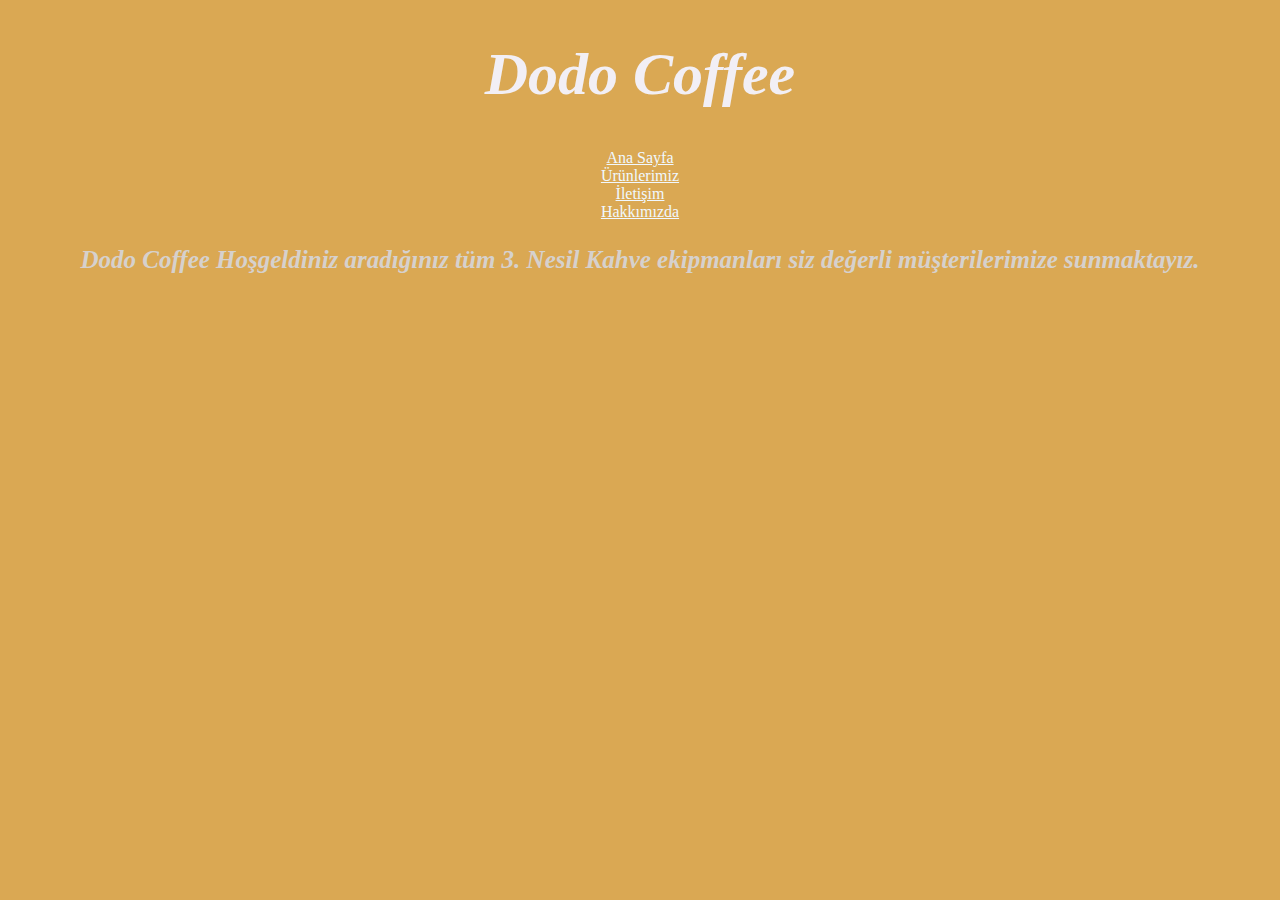
<file: FrontEnd CSS/CSS/index.html>
<!DOCTYPE html>
<html lang="tr">
<head>
   <meta charset="UTF-8">
   <meta http-equiv="X-UA-Compatible" content="IE=edge">
   <meta name="viewport" content="width=device-width, initial-scale=1.0">
   <title>Dodo Kahve</title>
   <link rel="stylesheet" href="kodluyoruz.css">
</head>
<body>
   <article>
   <h1>Dodo Coffee </h1> 

         <a href="index.html" >
         Ana Sayfa
         </a><br>
         <a href="urunler.html" >
            Ürünlerimiz
         </a><br>
         <a href="iletisim.html" >
            İletişim
            </a> <br>
          <a href="hakkimizda.html" >
         Hakkımızda
         </a><br>    
      
   </article>
   <p><strong> Dodo Coffee Hoşgeldiniz aradığınız tüm 3. Nesil Kahve ekipmanları siz değerli müşterilerimize sunmaktayız.</strong>      
   </p>
      

   
</body>
</html>
</file>
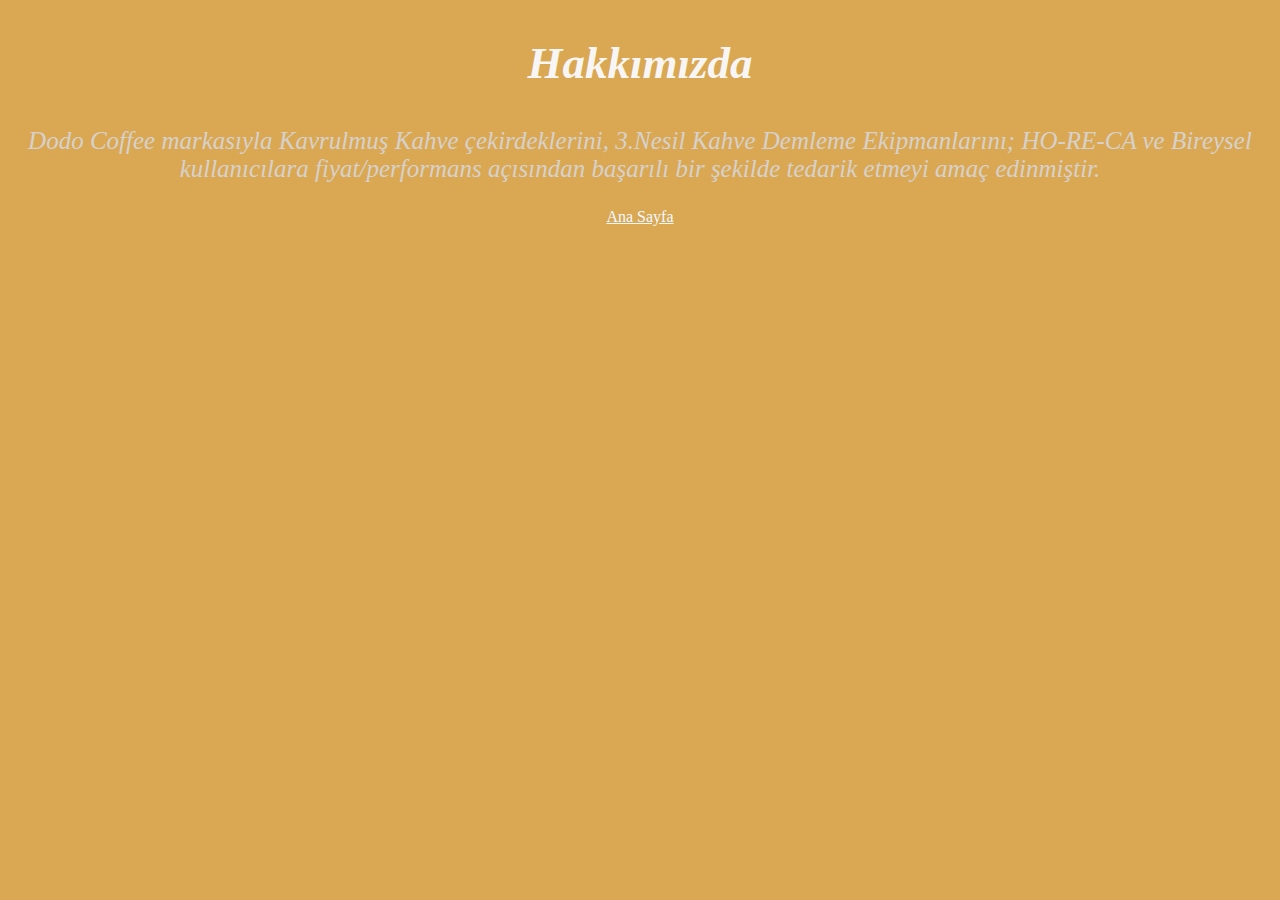
<file: FrontEnd CSS/CSS/hakkimizda.html>
<!DOCTYPE html>
<html lang="en">
<head>
    <meta charset="UTF-8">
    <meta http-equiv="X-UA-Compatible" content="IE=edge">
    <meta name="viewport" content="width=device-width, initial-scale=1.0">
    <title>Dodo Coffee Hakkımızda</title>
    <link rel="stylesheet" href="kodluyoruz.css">
</head>
<body>
    <article>
        <h2>Hakkımızda</h2>
        <p>Dodo Coffee markasıyla Kavrulmuş Kahve çekirdeklerini, 3.Nesil Kahve Demleme Ekipmanlarını;    
            HO-RE-CA ve Bireysel kullanıcılara fiyat/performans açısından başarılı bir şekilde tedarik etmeyi amaç edinmiştir.
        </p>
        <a href="index.html"  >
            Ana Sayfa
        </a>

    </article>
    
</body>
</html>
</file>
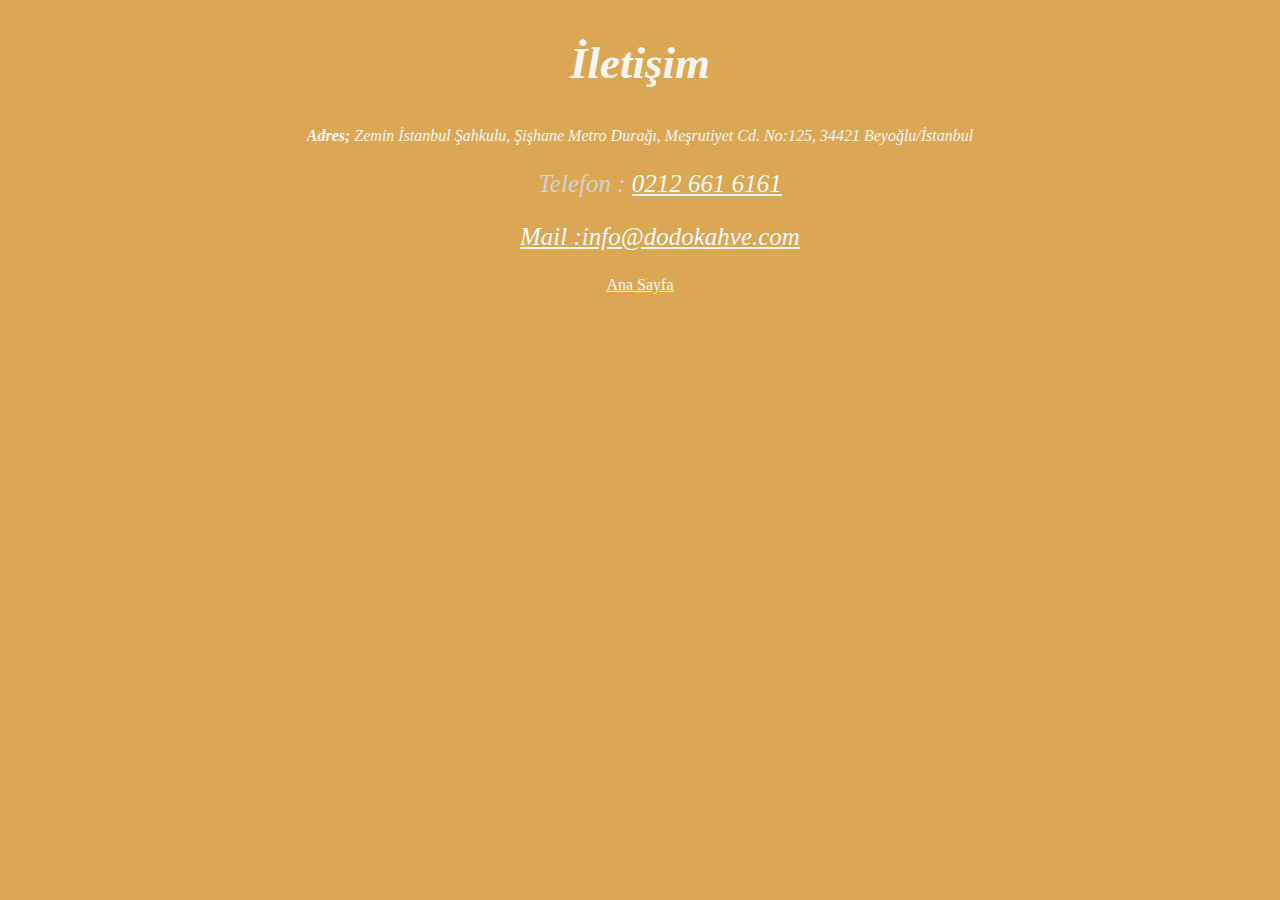
<file: FrontEnd CSS/CSS/iletisim.html>
<!DOCTYPE html>
<html lang="en">
<head>
    <meta charset="UTF-8">
    <meta http-equiv="X-UA-Compatible" content="IE=edge">
    <meta name="viewport" content="width=device-width, initial-scale=1.0">
    <title>Dodo Kahve İletişim</title>
    <link rel="stylesheet" href="kodluyoruz.css">
</head>
<body>
    <article>
        <h2>İletişim</h2>
        <p>
            <address style="color: rgb(243, 243, 252);">
                <strong>Adres; </strong>
                Zemin İstanbul
                Şahkulu, Şişhane Metro Durağı, Meşrutiyet Cd. No:125,
                34421 Beyoğlu/İstanbul
            </address>
        </p>
        <ul>
            <p> Telefon : <a href="tel:02126616161"> 0212 661 6161</P> </li>
            <P> Mail :<a href="mailto:info@dodocoffee.com">info@dodokahve.com</P></li>
        </ul>
            <a href="index.html"  >
                 Ana Sayfa
            </a>



    </article>
    
</body>
</html>
</file>
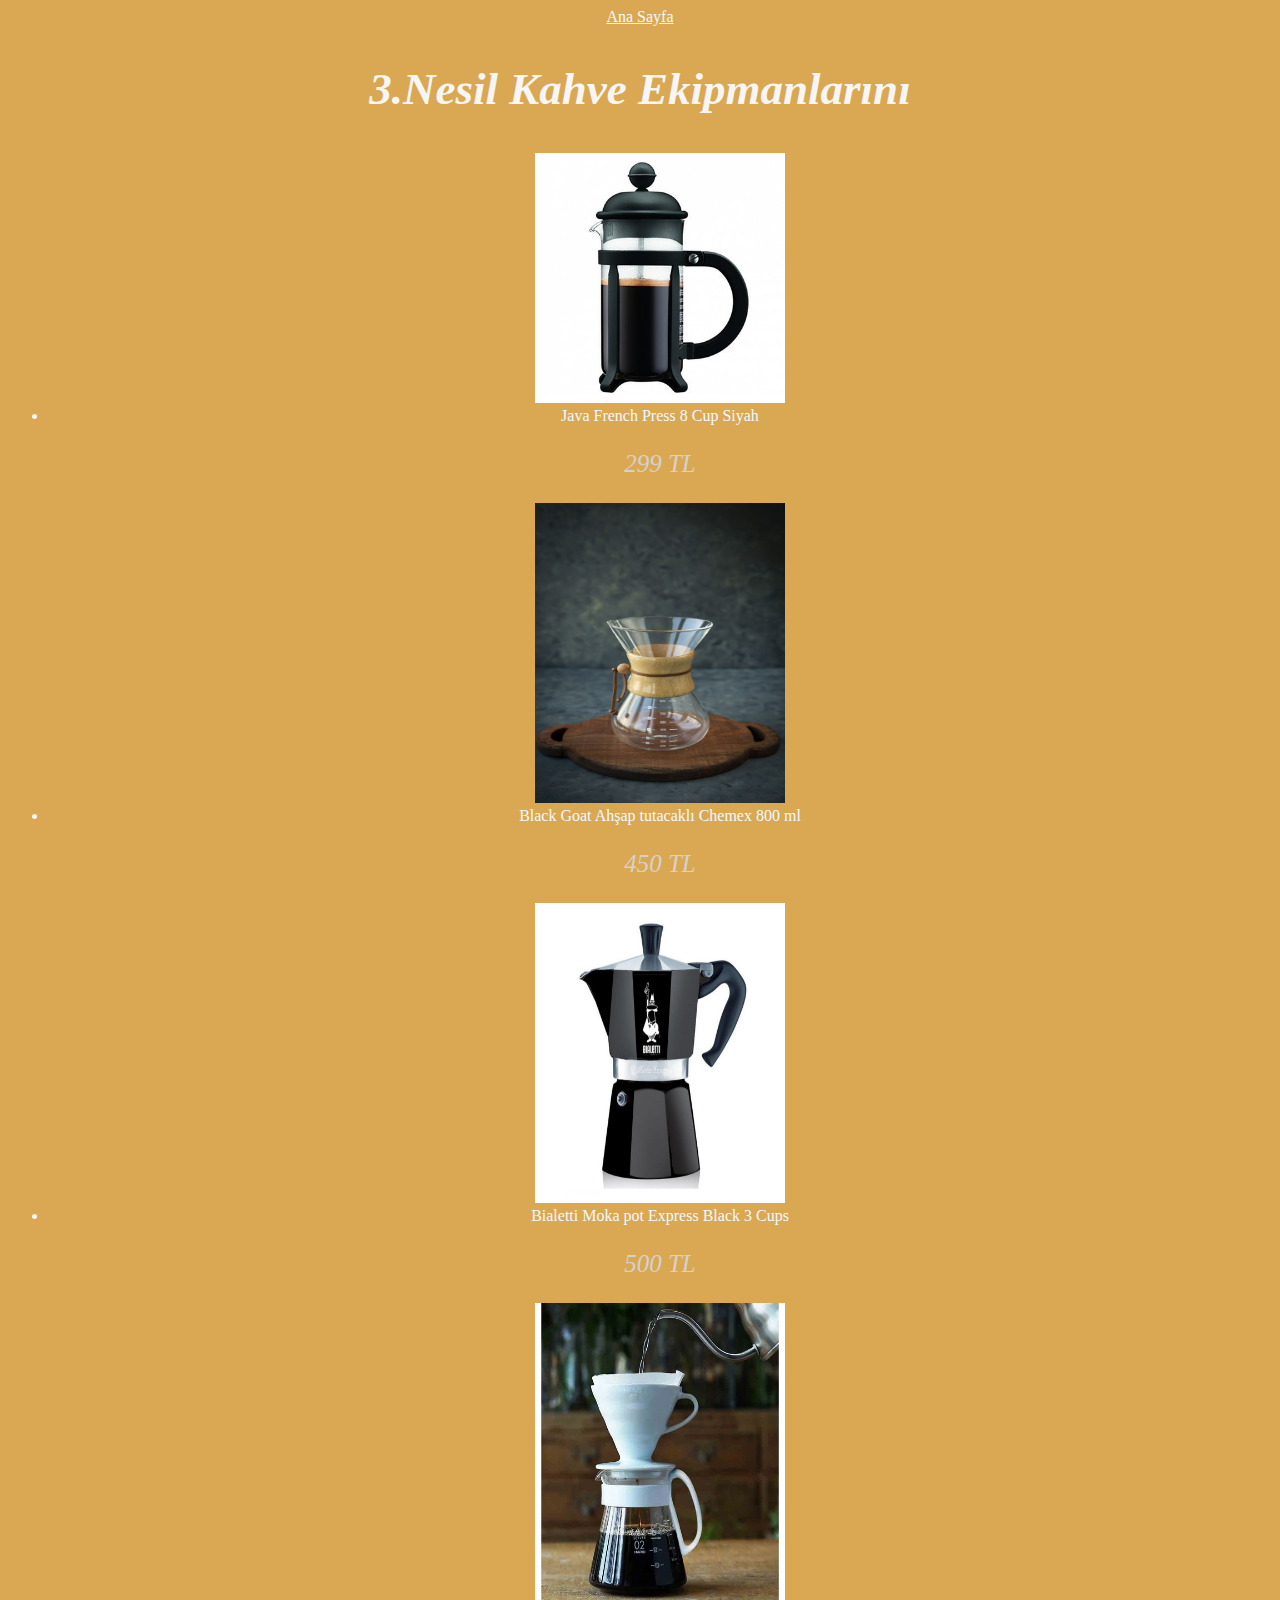
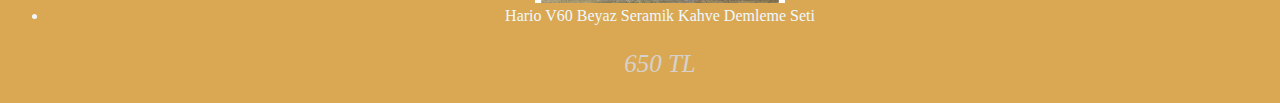
<file: FrontEnd CSS/CSS/urunler.html>
<!DOCTYPE html>
<html lang="en">
<head>
    <meta charset="UTF-8">
    <meta http-equiv="X-UA-Compatible" content="IE=edge">
    <meta name="viewport" content="width=device-width, initial-scale=1.0">
    <title>Dodo Kahve Ürünlerimiz</title>
    <link rel="stylesheet" href="kodluyoruz.css">
</head>
<body>
    <article>
        <a href="index.html" >
            Ana Sayfa
            </a>
            <h2>3.Nesil Kahve Ekipmanlarını</h2>
            <ul>
                <center><img src="İMG/img1.jpg" style="width: 250px; height: 250px;" alt="Frenc Press">
                <li>Java French Press 8 Cup Siyah</li>
                <p>299 TL</p>
                </center>
            </ul>
            <ul>
                <center><img src="İMG/img2.jpg" style="width: 250px; height: 300px;" alt="Chemex">
                <li>Black Goat Ahşap tutacaklı Chemex 800 ml </li>
                <p>450 TL</p>
                </center>
            </ul>   
            <ul>
                <center><img src="İMG/img3.jpg" style="width: 250px; height: 300px;" alt="Moka Pot">
                <li>Bialetti Moka pot Express Black 3 Cups </li>
                <p>500 TL</p>
                </center>
            </ul>   
            <ul>
                <center><img src="İMG/img4.jpg" style="width: 250px; height: 300px;" alt="V60">
                <li>Hario V60 Beyaz Seramik Kahve Demleme Seti</li>
                <p>650 TL</p>
                </center>
            </ul>   
            
    </article>
    
</body>
</html>
</file>
<file: FrontEnd CSS/CSS/kodluyoruz.css>
body {
    background-color: #ca8309b2; 
    background-image: url(https://i4.hurimg.com/i/hurriyet/75/1200x675/6145b1244e3fe1083811ec11.jpg);
    background-repeat: no-repeat;
    background-position: center center;
    background-attachment: fixed;
    background-size: cover;
      
  }

  h1 {
    text-align: center;
    color: rgb(242, 239, 245);
    font-size: 60px;
    font-style: oblique;   

  }

  article {
    text-align: center;
     }
  a{
    color: aliceblue;
  }

  p {
    text-align: center;
    font-size: 25px;
    color: rgb(214, 209, 205);
    font-style:italic;
  }
  h2 {
    text-align: center;
    font-size: 45px;
    color: rgb(247, 246, 245);
    font-style: italic;
     
  }

  ul{
    color: aliceblue;
  }
</file>
